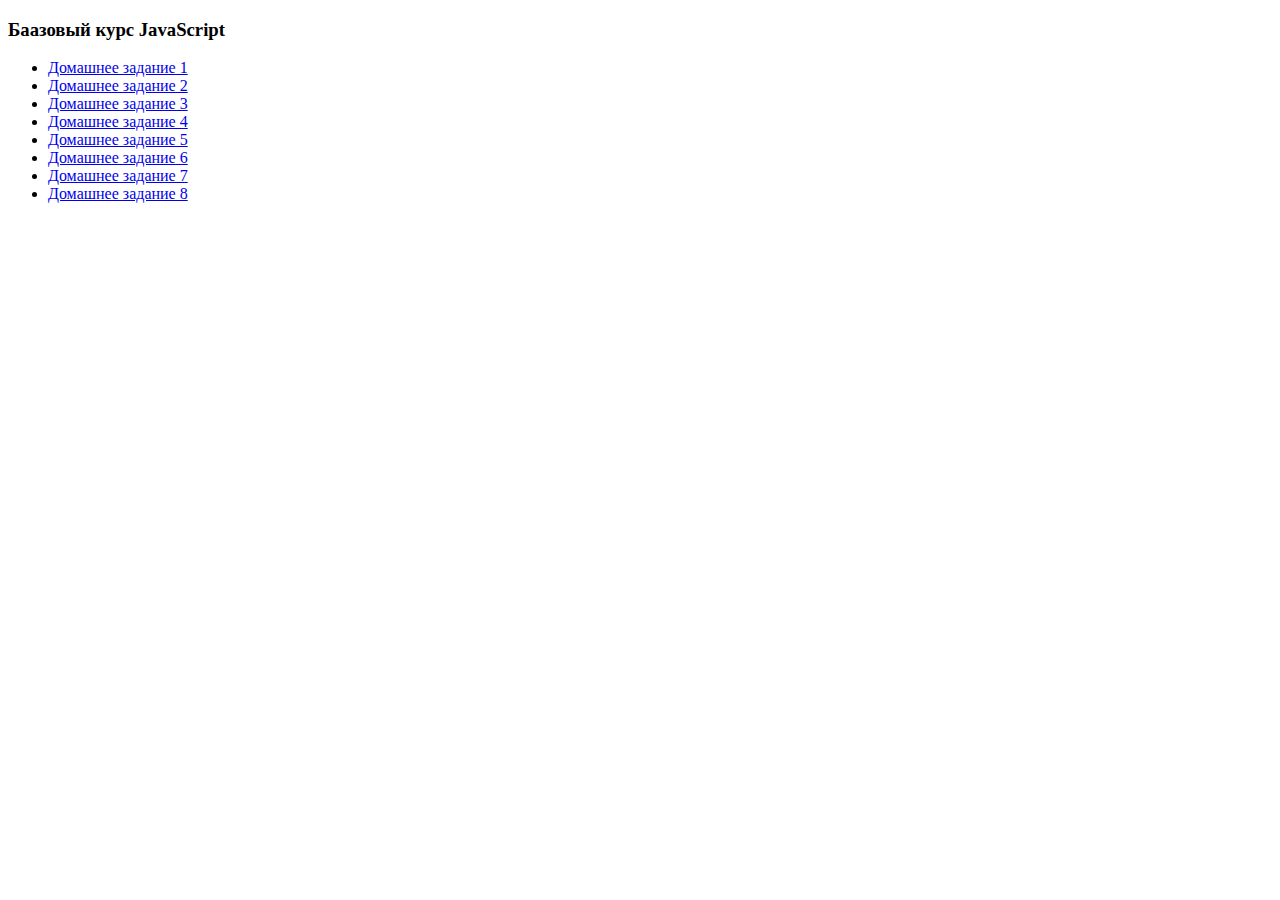
<file: index.html>
<!doctype html>
<html lang="ru">
<head>
	<meta charset="UTF-8">
	<meta name="viewport" content="width=device-width, initial-scale=1.0">
    <title>GeekBrains</title>
</head>
<body>
<h3>Баазовый курс JavaScript</h3>
<ul>
    <li>
        <a href="lesson01/index.html">Домашнее задание 1</a>
    </li>
    <li>
        <a href="lesson02/index.html">Домашнее задание 2</a>
    </li>
    <li>
        <a href="lesson03/index.html">Домашнее задание 3</a>
    </li>
    <li>
        <a href="lesson04/index.html">Домашнее задание 4</a>
    </li>
    <li>
        <a href="lesson05/index.html">Домашнее задание 5</a>
    </li>
    <li>
        <a href="lesson06/index.html">Домашнее задание 6</a>
    </li>
    <li>
        <a href="lesson07/index.html">Домашнее задание 7</a>
    </li>
    <li>
        <a href="lesson08/index.html">Домашнее задание 8</a>
    </li>
</ul>
</body>
</html>
</file>
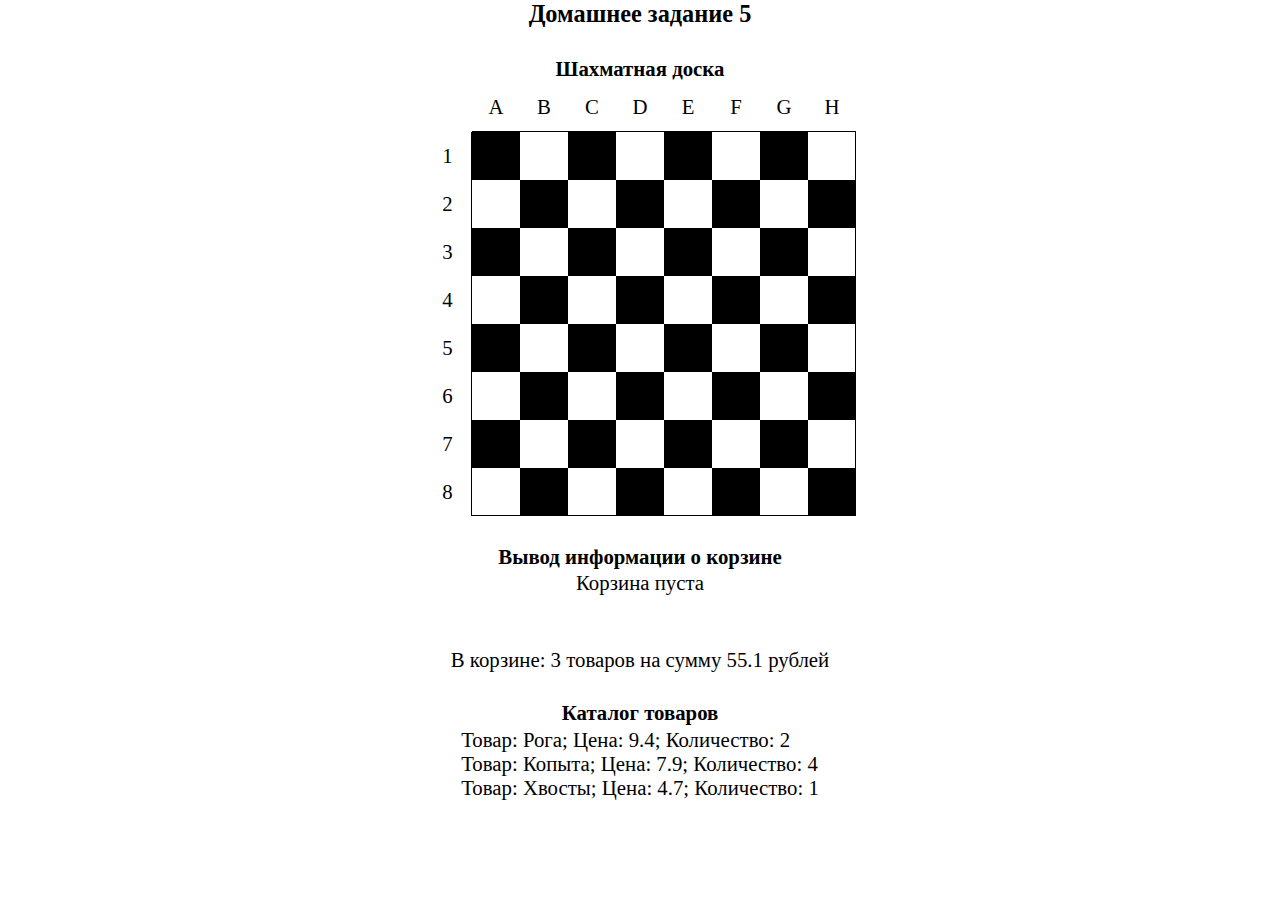
<file: lesson05/index.html>
<!doctype html>
<html lang="ru">
<head>
	<meta charset="UTF-8">
	<meta name="viewport" content="width=device-width, initial-scale=1.0">
    <title>GeekBrains</title>
    <link rel="stylesheet" type="text/css" href="css/styles.css">
</head>
<body>
<h3>Домашнее задание 5</h3>
<br/>
<h4>Шахматная доска</h4>
<div class="chess-board"></div>
<br/>
<h4>Вывод информации о корзине</h4>
<div class="cart-info"></div>
<br/><br/>
<div class="cart-info"></div>
<br/>
<h4>Каталог товаров</h4>
<div id="catalog"></div>

<script type="module">
    import {Lesson05} from './js/script05.js';
    Lesson05.run();
  </script>
</body>
</html>
</file>
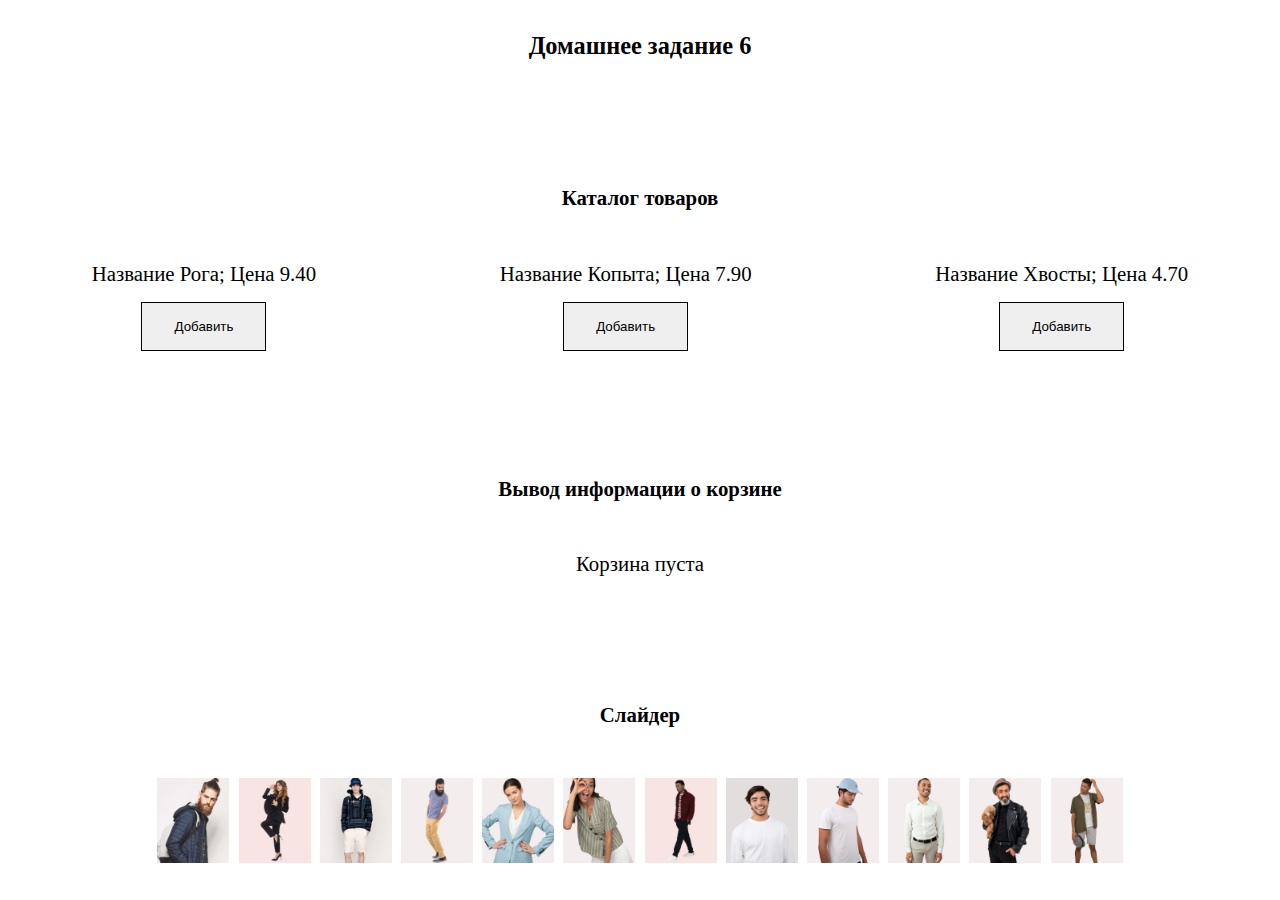
<file: lesson06/index.html>
<!doctype html>
<html lang="ru">
<head>
	<meta charset="UTF-8">
	<meta name="viewport" content="width=device-width, initial-scale=1.0">
    <title>GeekBrains</title>
    <link rel="stylesheet" type="text/css" href="css/styles.css">
</head>
<body>
<h3 class="header">Домашнее задание 6</h3>
<br/>
<h4>Каталог товаров</h4>
<div class="catalog"></div>
<br/>
<h4>Вывод информации о корзине</h4>
<div class="cart-info"></div>
<br/>

<h4>Слайдер</h4>
<div class="carousel" id="carousel">
    <div class="carousel-backdrop">
        <button class="carousel-close" id="close">Закрыть</button>
    </div>
    <div class="carousel-body">
        <img src="images/arrowLeft.svg" alt="picture" class="carousel-arrow-left" />
        <div class="carousel-wrap">
            <!--
            <img src="images/imgProd-1.jpg" alt="picture" />
            -->
        </div>
        <img src="images/arrowRight.svg" alt="picture" class="carousel-arrow-right" />
    </div>
</div>
<div class="my-carousel">
    <ul id="thumbs">
        <li data-image-num="1"><img src="images/imgProd-1.jpg" width="72" height="85" alt="picture" /></li>
        <li data-image-num="2"><img src="images/imgProd-2.jpg" width="72" height="85" alt="picture" /></li>
        <li data-image-num="3"><img src="images/imgProd-3.jpg" width="72" height="85" alt="picture" /></li>
        <li data-image-num="4"><img src="images/imgProd-4.jpg" width="72" height="85" alt="picture" /></li>
        <li data-image-num="5"><img src="images/imgProd-5.jpg" width="72" height="85" alt="picture" /></li>
        <li data-image-num="6"><img src="images/imgProd-6.jpg" width="72" height="85" alt="picture" /></li>
        <li data-image-num="7"><img src="images/imgProd-7.jpg" width="72" height="85" alt="picture" /></li>
        <li data-image-num="8"><img src="images/imgProd-8.jpg" width="72" height="85" alt="picture" /></li>
        <li data-image-num="9"><img src="images/imgProd-9.jpg" width="72" height="85" alt="picture" /></li>
        <li data-image-num="10"><img src="images/imgProd-10.jpg" width="72" height="85" alt="picture" /></li>
        <li data-image-num="11"><img src="images/imgProd-11.jpg" width="72" height="85" alt="picture" /></li>
        <li data-image-num="12"><img src="images/imgProd-12.jpg" width="72" height="85" alt="picture" /></li>
      </ul>
</div>

<script type="module">
    import { Lesson06 } from './js/script06.js';
    Lesson06.run();
  </script>
</body>
</html>
</file>
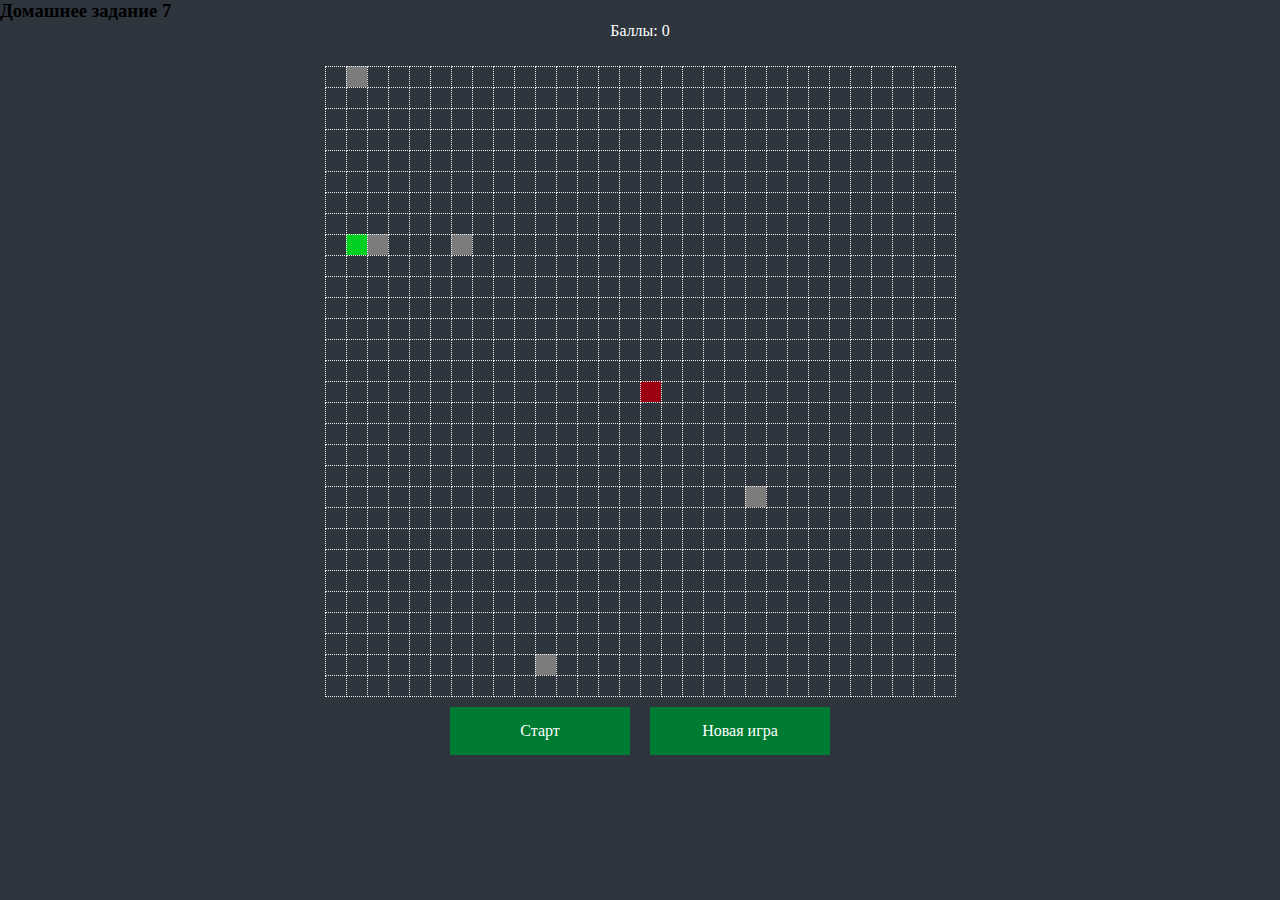
<file: lesson07/index.html>
<!doctype html>
<html lang="ru">
<head>
	<meta charset="UTF-8">
	<meta name="viewport" content="width=device-width, initial-scale=1.0">
    <title>GeekBrains</title>
    <link rel="stylesheet" type="text/css" href="css/styles.css">
</head>
<body>
<h3 class="header">Домашнее задание 7</h3>

<div class="divScore">
    <p>Баллы: <span id="score">0</span></p>
</div>
<div id="game-wrap">
    <table id="game"></table>
</div>
<div id="menu">
    <div id="playButton" class="menuButton">Старт</div>
    <div id="newGameButton" class="menuButton">Новая игра</div>
</div>

<script type="module">
    import { Lesson07 } from './js/script07.js';
    Lesson07.run();
  </script>
</body>
</html>
</file>
<file: lesson05/css/styles.css>
* {
    margin: 0;
    padding: 0;
    /*
    Свойства width и height включают контент, внутренний отступ и границы,
    но НЕ включают внешний отступ (margin)
    */
    box-sizing: border-box;
}

body {
    font-size: calc(0.5em + 1vw);
    min-height: 800px;
    display: flex;
    flex-direction: column;
    justify-content: space-between;
    align-items: center;
}

.text-center {
    display: flex;
    justify-content: center;
    align-items: center;
}

div.chess-board {
    display: flex;
    flex-direction: column;
    justify-content: flex-start;
    align-items: center;
}

div.chess-board-row {
    display: flex;
    flex-direction: row;
    justify-content: flex-start;
    align-items: center;
}

div.chess-board-cell {
    width: 3rem;
    height: 3rem;
}
</file>
<file: lesson06/css/styles.css>
* {
    margin: 0;
    padding: 0;
    /*
    Свойства width и height включают контент, внутренний отступ и границы,
    но НЕ включают внешний отступ (margin)
    */
    box-sizing: border-box;
}

body {
    /*outline: 1px solid red;*/
    font-size: calc(0.5em + 1vw);
    min-height: 100vh;
    display: flex;
    flex-direction: column;
    justify-content: space-between;
    align-items: center;
}

.text-center {
    display: flex;
    justify-content: center;
    align-items: center;
}

h3.header {
    margin-top: 2rem;
}

div.catalog {
    width: 100%;
    display: flex;
    flex-direction: row;
    justify-content: space-around;
    align-items: center;
}

button.add-to-cart {
    display: box;
    margin-top: 1rem;
    padding: 1rem 2rem;
    border: 1px solid #000000;
}

/* Стили модального окна для слайдера */

.carousel {
    display: none;
}

.carousel-backdrop {
    position: fixed;
    top: 0;
    right: 0;
    bottom: 0;
    left: 0;
    background-color: rgba(0, 0, 0, 0.5);
}

.carousel-body {
    position: fixed;
    top: 3rem;
    bottom: 3em;
    right: 10%;
    left: 10%;
    /*padding: 2em 3em;*/
    background-color: white;
    display: flex;
    flex-direction: row;
    align-items: center;
    overflow: auto;
}

div.carousel-wrap {
    margin: 0.5rem auto 1.5rem auto;
}

img.carousel-arrow-left {
    margin-left: 1rem;
    margin-right: auto;
    cursor: pointer;
}

img.carousel-arrow-right {
    margin-right: 1rem;
    margin-left: auto;
    cursor: pointer;
}

.carousel-close {
    position: absolute;
    top: 0.3em;
    right: 0.3em;
    padding: 0.3em;
    cursor: pointer;
}

button#open {
    margin-bottom: 2rem;
}

div.my-carousel {
    margin-bottom: 2rem;
}

#thumbs li {
    display: inline;
    list-style: none;
    margin: 2px;
    cursor: pointer;
    /*padding: 3px;*/
}
</file>
<file: lesson07/css/styles.css>
*{
    margin: 0;
    padding: 0;
    background: #2e353d;
}
.menuButton{
    width: 150px;
    padding: 15px;
    margin: 10px;
    color: white;
    background: #007b32;
    text-align: center;
    cursor: pointer;
}
.menuButton:hover{
    background: #009641;
}
#game{
    border-collapse: collapse;
    margin: 2% auto 0;
}
#menu{
    display: flex;
    justify-content: center;
}
td.cell{
    width: 20px;
    height: 20px;
    border: 1px dotted #eee;
    border-collapse: collapse;
}
.food{
    background: #00d021;
}
.snakeBody{
    background: #e5e5e5;
}
.snakeHead{
    background: #9b0013;
}
.disabled {
    background: #7c7c7c;
}
.disabled:hover{
    background: #7c7c7c;
}

.divScore {
    display: flex;
    justify-content: center;
    color: white;
}

.obstacle {
    background: #7c7c7c;
}
</file>
